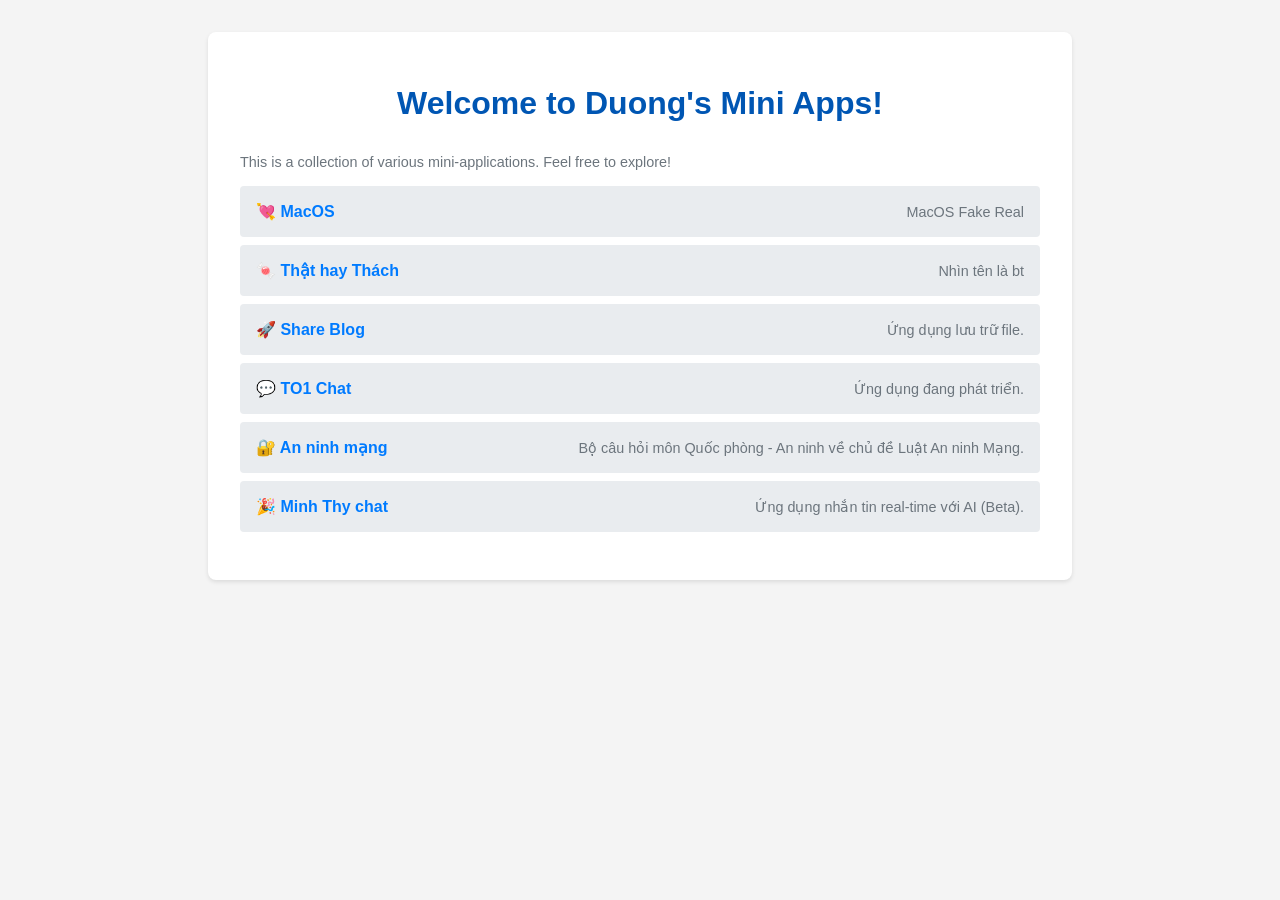
<file: templates/duongdev.html>
<!DOCTYPE html>
<html lang="en">
<head>
    <meta charset="UTF-8">
    <meta name="viewport" content="width=device-width, initial-scale=1.0">
    <title>Duong's Mini Apps</title>
    <style>
        body { font-family: sans-serif; margin: 2em; background-color: #f4f4f4; color: #333; }
        .container { max-width: 800px; margin: auto; background-color: #fff; padding: 2em; border-radius: 8px; box-shadow: 0 2px 4px rgba(0,0,0,0.1); }
        h1 { color: #0056b3; text-align: center; margin-bottom: 1em; }
        ul { list-style: none; padding: 0; }
        li { background-color: #e9ecef; margin-bottom: 0.5em; padding: 1em; border-radius: 4px; display: flex; justify-content: space-between; align-items: center; }
        li a { text-decoration: none; color: #007bff; font-weight: bold; }
        li a:hover { text-decoration: underline; }
        .description { font-size: 0.9em; color: #6c757d; }
    </style>
</head>
<body>
    <div class="container">
        <h1>Welcome to Duong's Mini Apps!</h1>
        <p class="description">This is a collection of various mini-applications. Feel free to explore!</p>
        <ul>
            <li>
                <a href="/duongdev/us">💘 MacOS</a>
                <span class="description">MacOS Fake Real</span>
            </li>
            <li>
                <a href="/duongdev/that_thach">🍬 Thật hay Thách</a>
                <span class="description">Nhìn tên là bt</span>
            </li>
            <li>
                <a href="/duongdev/share">🚀 Share Blog</a>
                <span class="description">Ứng dụng lưu trữ file.</span>
            </li>
            <li>
                <a href="/duongdev/to1-chat">💬 TO1 Chat</a>
                <span class="description">Ứng dụng đang phát triển.</span>
            </li>
            <li>
                <a href="/duongdev/qpan">🔐 An ninh mạng</a>
                <span class="description">Bộ câu hỏi môn Quốc phòng - An ninh về chủ đề Luật An ninh Mạng.</span>
            </li>
            <li>
                <a href="/duongdev/minhthy">🎉 Minh Thy chat</a>
                <span class="description">Ứng dụng nhắn tin real-time với AI (Beta).</span>
            </li>
        </ul>
    </div>
</body>
</html>
</file>
